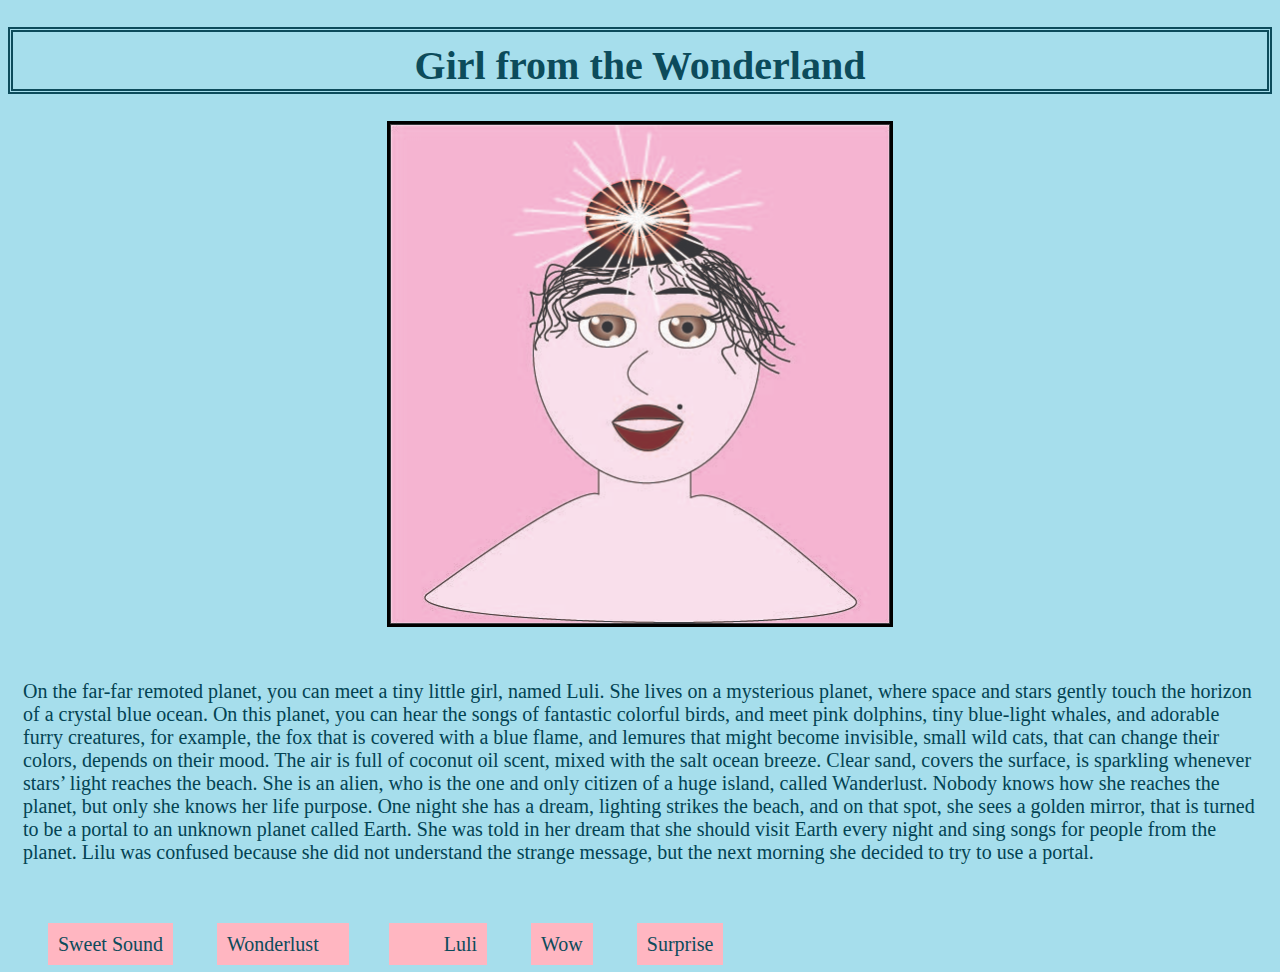
<file: index.html>
<!DOCTYPE html>
<html>
<head>
	<title>Paradise</title>
	<link rel="stylesheet" type="text/css" href="style.css">
</head>
<body>
	<h1>Girl from the Wonderland</h1>

	<img src="images/girl face.jpg" width="500px" alt="Girl's Wonderland";>

	</br>
	<p>On the far-far remoted planet, you can meet a tiny little girl, named Luli. She lives on a mysterious planet, where space and stars gently touch the horizon of a crystal blue ocean. On this planet, you can hear the songs of fantastic colorful birds, and meet pink dolphins, tiny blue-light whales, and adorable furry creatures, for example, the fox that is covered with a blue flame, and lemures that might become invisible, small wild cats, that can change their colors, depends on their mood.  The air is full of coconut oil scent, mixed with the salt ocean breeze. Clear sand, covers the surface, is sparkling whenever stars’ light reaches the beach. 
She is an alien, who is the one and only citizen of a huge island, called Wanderlust. Nobody knows how she reaches the planet, but only she knows her life purpose. 
One night she has a dream, lighting strikes the beach, and on that spot, she sees a golden mirror, that is turned to be a portal to an unknown planet called Earth. She was told in her dream that she should visit Earth every night and sing songs for people from the planet. Lilu was confused because she did not understand the strange message, but the next morning she decided to try to use a portal.  
 </p>

</br>
<ul>
	<li><a href="audio.html">Sweet Sound</a></li> 
	<li><a href="landscape.html">Wonderlust<a></li>
	<li><a href="animation.html">Luli</a></li>
	<li><a href="programming.html">Wow</a></li>
	<li><a href="final.html">Surprise</a></li>
</ul>
</body>
</html>
</file>
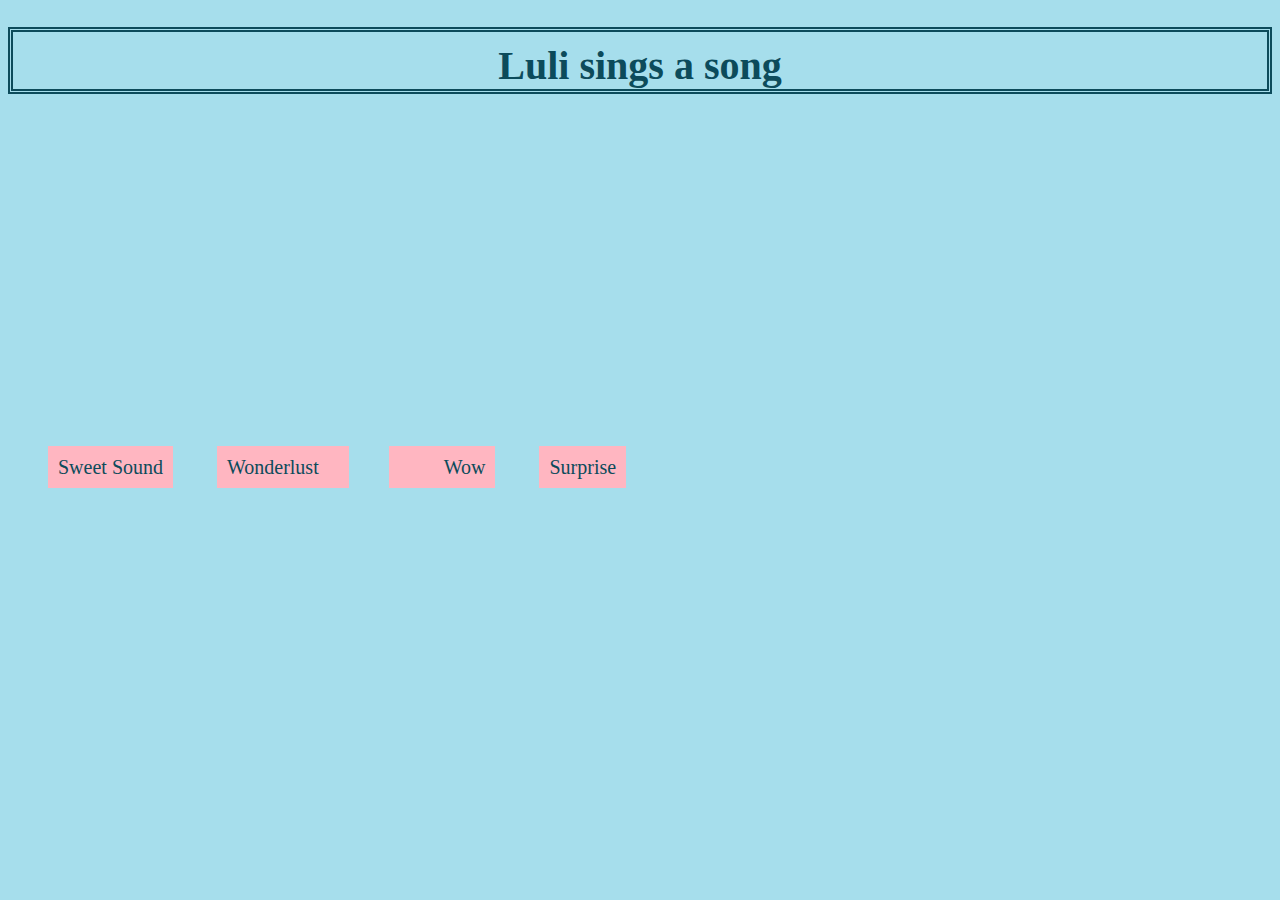
<file: animation.html>
<!DOCTYPE html>
<html>
<head>
	<meta charset="utf-8">
	<meta name="viewport" content="width=device-width, initial-scale=1">
	<title>Song</title>
	<link rel="stylesheet" type="text/css" href="style.css">
</head>
<body>
<h1> Luli sings a song</h1>
<iframe width="560" height="315" src="https://www.youtube.com/embed/CFycrdYp5Ls?si=bbZEEG_TV0HQn-0Z" title="YouTube video player" frameborder="0" allow="accelerometer; autoplay; clipboard-write; encrypted-media; gyroscope; picture-in-picture; web-share" referrerpolicy="strict-origin-when-cross-origin" allowfullscreen></iframe>
</br>
<ul>
	<li><a href="audio.html">Sweet Sound</a></li> 
	<li><a href="landscape.html">Wonderlust<a></li>
	<li><a href="programming.html">Wow</a></li>
	<li><a href="final.html">Surprise</a></li>
</ul>

</html>
</file>
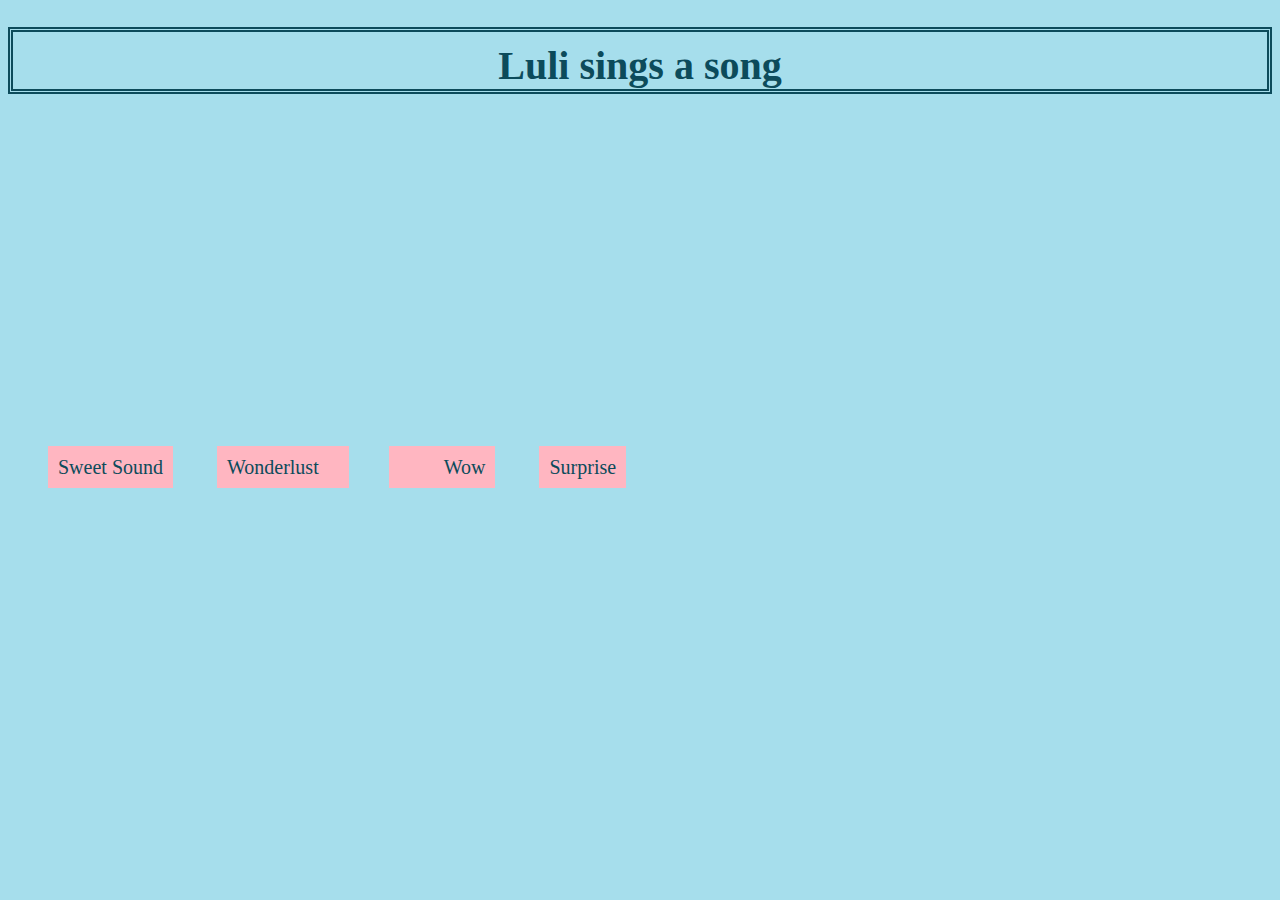
<file: annimation.html>
<!DOCTYPE html>
<html>
<head>
	<meta charset="utf-8">
	<meta name="viewport" content="width=device-width, initial-scale=1">
	<title>Song</title>
	<link rel="stylesheet" type="text/css" href="style.css">
</head>
<body>
<h1> Luli sings a song</h1>
<iframe width="560" height="315" src="https://www.youtube.com/embed/CFycrdYp5Ls?si=bbZEEG_TV0HQn-0Z" title="YouTube video player" frameborder="0" allow="accelerometer; autoplay; clipboard-write; encrypted-media; gyroscope; picture-in-picture; web-share" referrerpolicy="strict-origin-when-cross-origin" allowfullscreen></iframe>
</br>
<ul>
	<li><a href="audio.html">Sweet Sound</a></li> 
	<li><a href="landscape.html">Wonderlust<a></li>
	<li><a href="programming.html">Wow</a></li>
	<li><a href="final.html">Surprise</a></li>
</ul>

</html>
</file>
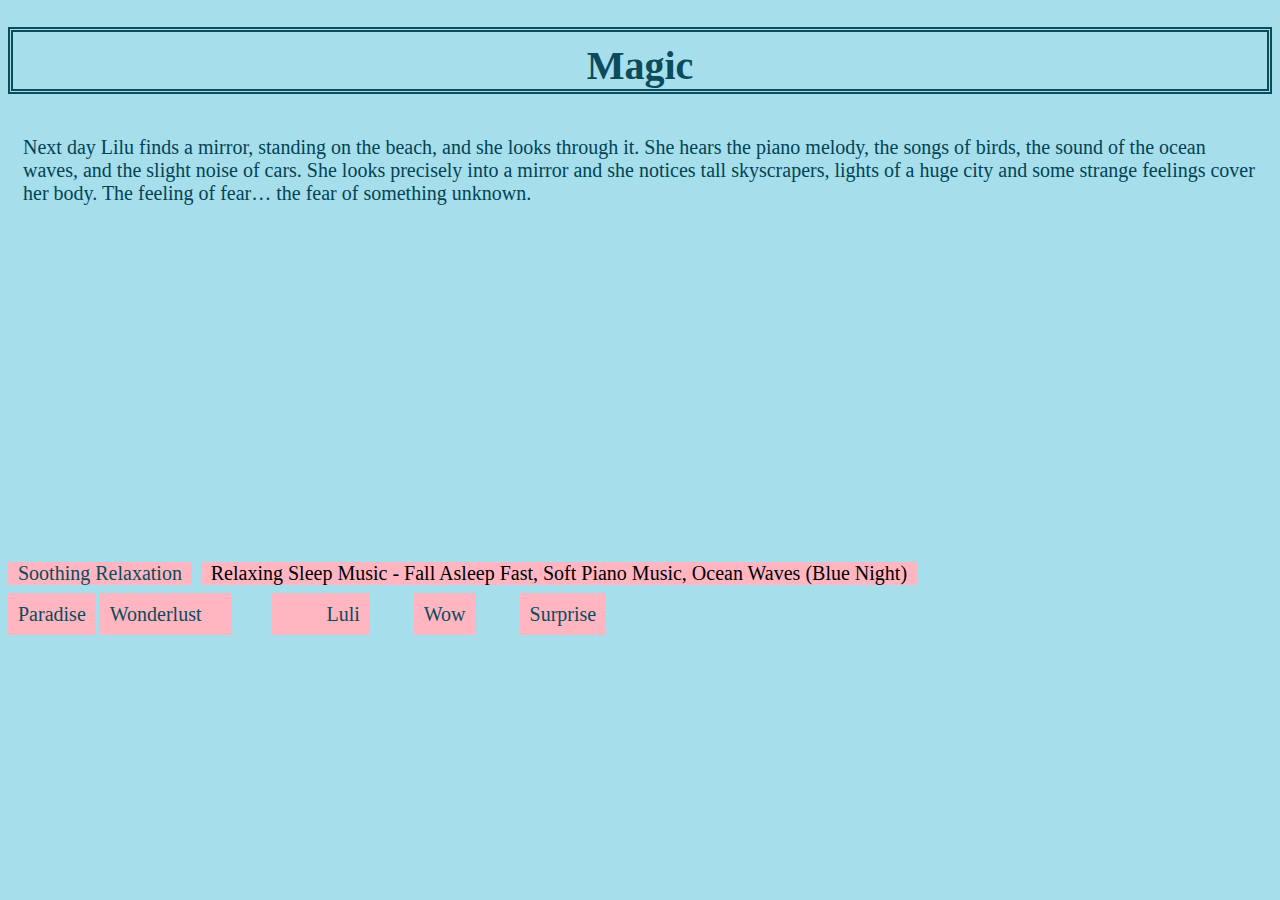
<file: audio.html>
<!DOCTYPE html>
<html>
<head>
	<title>Mysterious Voice</title>
	<link rel="stylesheet" type="text/css" href="style.css">
	<h1>Magic</h1>
</head>
<body>
<p>Next day Lilu finds a mirror, standing on the beach, and she looks through it. She hears the piano melody, the songs of birds, the sound of the ocean waves, and the slight noise of cars. She looks precisely into a mirror and she notices tall skyscrapers, lights of a huge city and some strange feelings cover her body. The feeling of fear…  the fear of something unknown. </p>
</br>
<iframe width="100%" height="300" scrolling="no" frameborder="no" allow="autoplay" src="https://w.soundcloud.com/player/?url=https%3A//api.soundcloud.com/tracks/836937361&color=%23ff5500&auto_play=false&hide_related=false&show_comments=true&show_user=true&show_reposts=false&show_teaser=true&visual=true"></iframe><div style="font-size: 10px; color: #cccccc;line-break: anywhere;word-break: normal;overflow: hidden;white-space: nowrap;text-overflow: ellipsis; font-family: Interstate,Lucida Grande,Lucida Sans Unicode,Lucida Sans,Garuda,Verdana,Tahoma,sans-serif;font-weight: 100;"><a href="https://soundcloud.com/soothingrelaxation" title="Soothing Relaxation" target="_blank" style="color: #black; text-decoration: none;">Soothing Relaxation</a> · <a href="https://soundcloud.com/soothingrelaxation/relaxing-sleep-music-fall-asleep-fast-soft-piano-music-ocean-waves-blue-night" title="Relaxing Sleep Music - Fall Asleep Fast, Soft Piano Music, Ocean Waves (Blue Night)" target="_blank" style="color: black; text-decoration: none;">Relaxing Sleep Music - Fall Asleep Fast, Soft Piano Music, Ocean Waves (Blue Night)</a></div>
</br>
<link rel="stylesheet" type="text/css" href="style.css">
<a href="index.html">Paradise</a>
<li><a href="landscape.html">Wonderlust<a></li>
	<li><a href="animation.html">Luli</a></li>
	<li><a href="programming.html">Wow</a></li>
	<li><a href="final.html">Surprise</a></li>

</body>


</html>
</file>
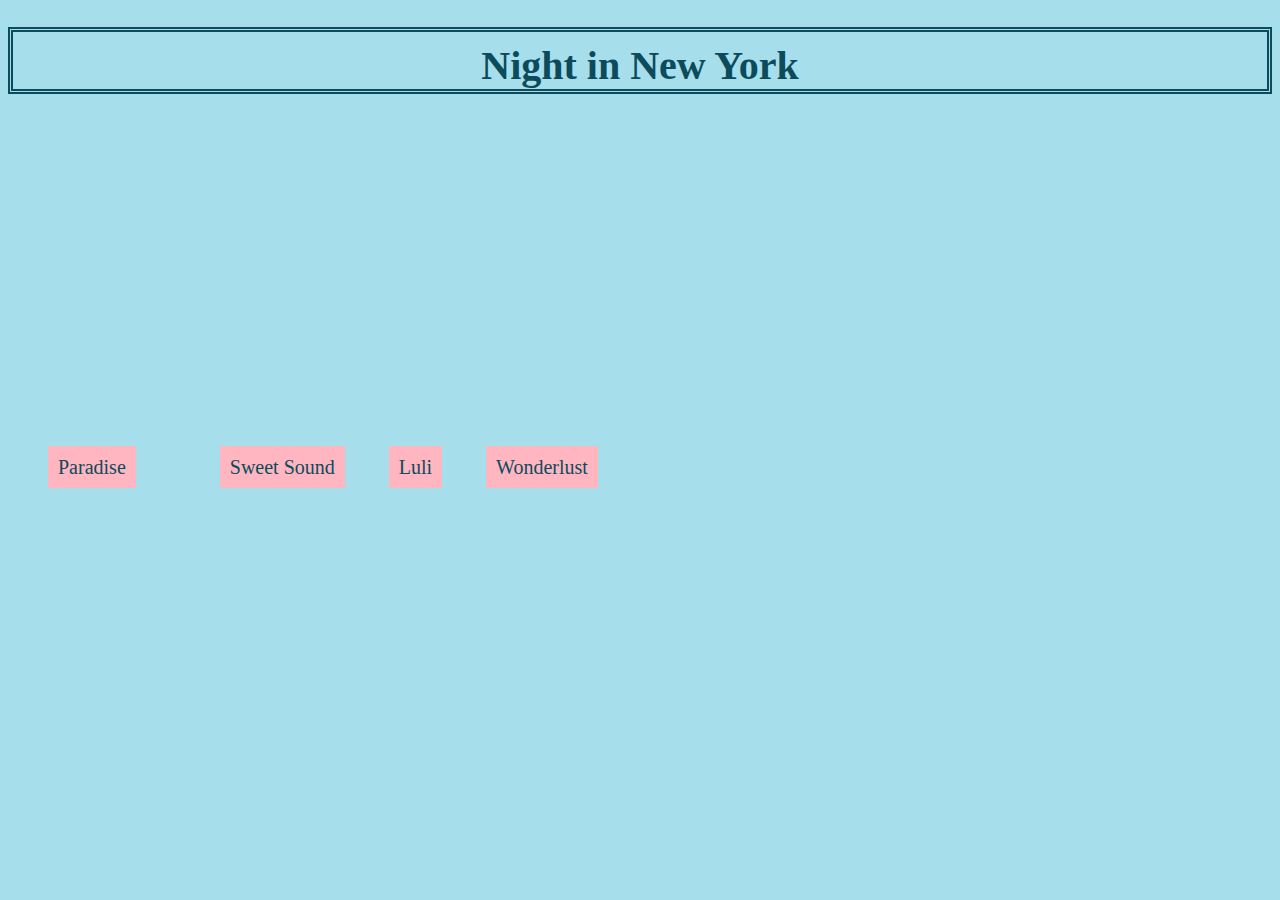
<file: final.html>
<!DOCTYPE html>
<html>
<head>
	<meta charset="utf-8">
	<meta name="viewport" content="width=device-width, initial-scale=1">
	<title>Night in New York</title>
</head>
<body>
	<h1>Night in New York</h1>
<link rel="stylesheet" type="text/css" href="style.css">
<iframe width="560" height="315" src="https://www.youtube.com/embed/FMYZRk9A3A8?si=V1-WbVHgTKS2ZpTA" title="YouTube video player" frameborder="0" allow="accelerometer; autoplay; clipboard-write; encrypted-media; gyroscope; picture-in-picture; web-share" referrerpolicy="strict-origin-when-cross-origin" allowfullscreen></iframe>
</br>
 <ul>
  <li><a href="index.html">Paradise</a><li>
  <li><a href="audio.html">Sweet Sound</a></li> 
  <li><a href="animation.html">Luli</a></li>
  <li><a href="landscape.html">Wonderlust</a></li>

</ul>

</body>
</html>
</file>
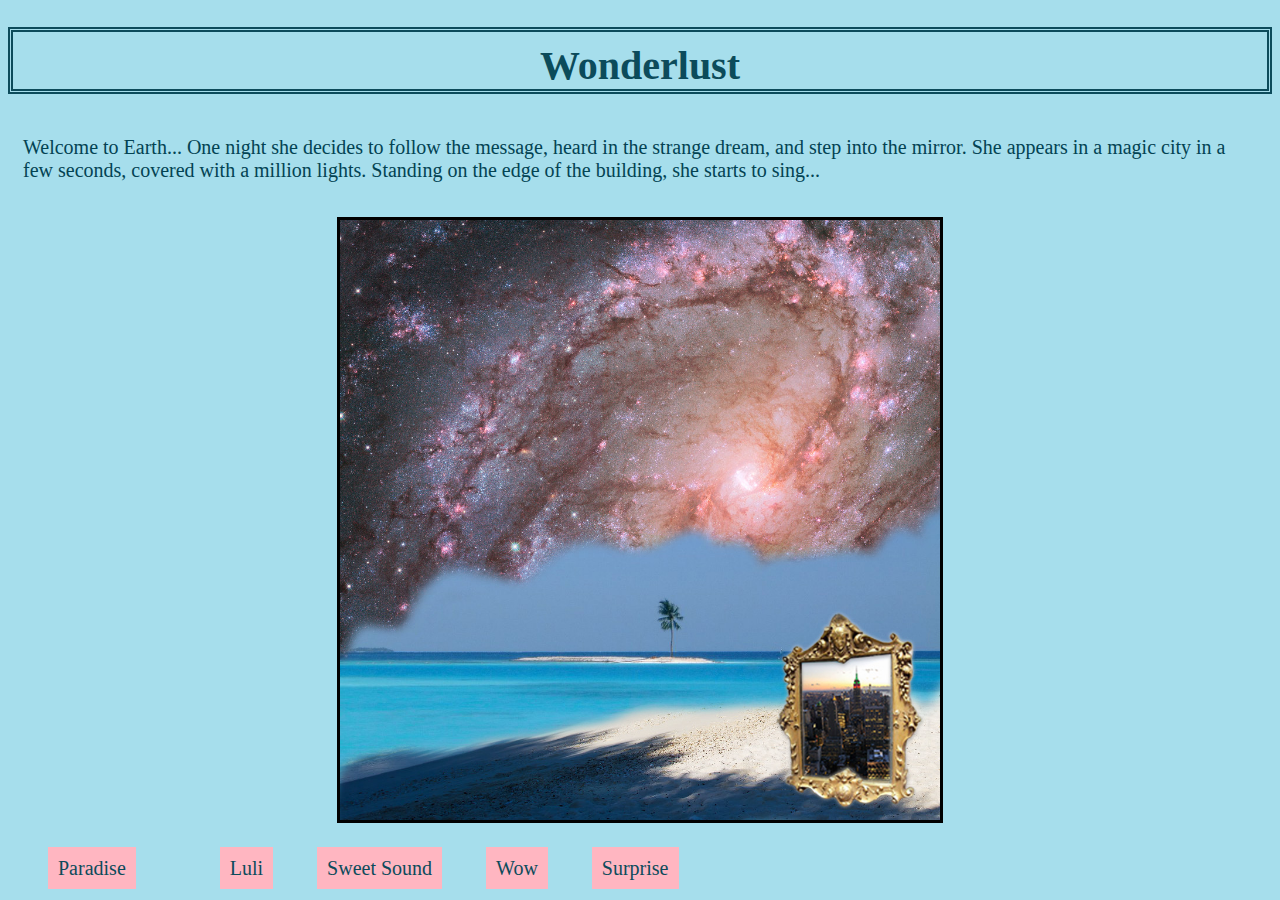
<file: landscape.html>
<!DOCTYPE html>
<html>
<head>
	<meta charset="utf-8">
	<meta name="viewport" content="width=device-width, initial-scale=1">
	<title>Wonderland</title>
	<link rel="stylesheet" type="text/css" href="style.css">
</head>
<body>
<h1>Wonderlust</h1>
<p>Welcome to Earth...
One night she decides to follow the message, heard in the strange dream, and step into the mirror. She appears in a magic city in a few seconds, covered with a million lights. Standing on the edge of the building, she starts to sing... </p>
<img src="images/landscape.jpg" width="600px" ;>
</br>
<ul>
	<li><a href="index.html">Paradise</a><li>
	<li><a href="animation.html">Luli</a></li>
	<li><a href="audio.html">Sweet Sound</a></li> 
	<li><a href="programming.html">Wow</a></li>
	<li><a href="final.html">Surprise</a></li>
</ul>
</body>
</html>
</file>
<file: style.css>
body{background-color: #A6DEEC}
img {display: block; margin:auto;}
img {class:w3-border;border-style: solid; border-color: black;}
h1 {color: #0C4B5B; font-family: PAPYRUS; font-size: 40px;border-width:5px;
border-style:double;
padding-top: 10px;
text-align:center;}
p{color: #034353; font-family: Halvetica; font-size: 20px; padding: 15px;}
a{text-decoration:none;color: #0C4B5B; font-family: Halvetica; font-size: 20px; padding: 10px; background-color: lightpink;}
a:hover{color: dark black;}
ul{list-style:none;}
li {display: inline; padding-right: 40px;}
</file>
